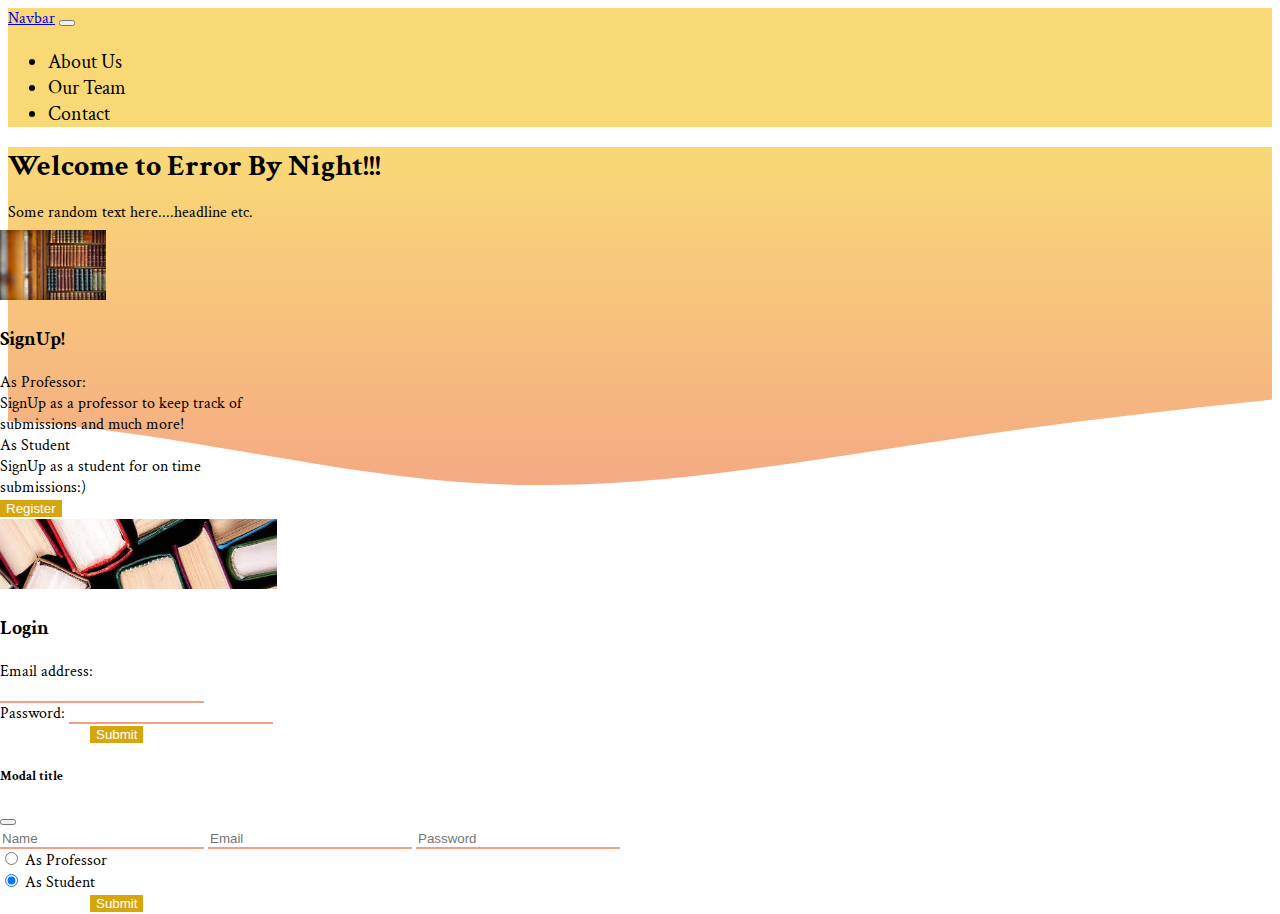
<file: frontend/index.html>
<!DOCTYPE html>
<html lang="en">
  <head>
    <meta charset="UTF-8" />
    <meta http-equiv="X-UA-Compatible" content="IE=edge" />
    <meta name="viewport" content="width=device-width, initial-scale=1.0" />
    <link
      href="https://cdn.jsdelivr.net/npm/bootstrap@5.0.2/dist/css/bootstrap.min.css"
      rel="stylesheet"
      integrity="sha384-EVSTQN3/azprG1Anm3QDgpJLIm9Nao0Yz1ztcQTwFspd3yD65VohhpuuCOmLASjC"
      crossorigin="anonymous"
    />
    <script
      src="https://cdn.jsdelivr.net/npm/bootstrap@5.0.2/dist/js/bootstrap.bundle.min.js"
      integrity="sha384-MrcW6ZMFYlzcLA8Nl+NtUVF0sA7MsXsP1UyJoMp4YLEuNSfAP+JcXn/tWtIaxVXM"
      crossorigin="anonymous"
    ></script>
    <link rel="preconnect" href="https://fonts.googleapis.com" />
    <link rel="preconnect" href="https://fonts.gstatic.com" crossorigin />
    <link
      href="https://fonts.googleapis.com/css2?family=Crimson+Text:ital,wght@0,400;0,600;0,700;1,400;1,600;1,700&display=swap"
      rel="stylesheet"
    />
    <link
      rel="stylesheet"
      href="https://cdnjs.cloudflare.com/ajax/libs/animate.css/4.1.1/animate.min.css"
    />
    <link rel="stylesheet" href="./main.css" />
    <title>WEBSITE NAME</title>
  </head>
  <body>
    <section>
      <nav class="navbar navbar-expand-lg nav-bg navbar-light">
        <div class="container-fluid">
          <a class="navbar-brand" href="#">Navbar</a>
          <button
            class="navbar-toggler"
            type="button"
            data-bs-toggle="collapse"
            data-bs-target="#navbarTogglerDemo02"
            aria-controls="navbarTogglerDemo02"
            aria-expanded="false"
            aria-label="Toggle navigation"
          >
            <span class="navbar-toggler-icon"></span>
          </button>
          <div
            class="collapse navbar-collapse nav-links"
            id="navbarTogglerDemo02"
          >
            <ul class="navbar-nav ms-auto mb-2 mb-lg-0">
              <li class="nav-item px-1">
                <a class="p-2 navbar-items" aria-current="page" href="#"
                  >About Us</a
                >
              </li>
              <li class="nav-item px-1">
                <a class="p-2 navbar-items" href="#">Our Team</a>
              </li>
              <li class="nav-item px-1">
                <a class="p-2 navbar-items" href="#">Contact</a>
              </li>
            </ul>
          </div>
        </div>
      </nav>
    </section>
    <section class="mb-5 pb-5">
      <div class="home-section">
        <div class="home-text text-center px-5 pt-lg-5 pt-1">
          Welcome to Error By Night!!!
        </div>
        <p class="text-center fs-5">Some random text here....headline etc.</p>
      </div>
      <div class="home-account-card">
        <div class="container">
          <div class="row pt-3">
            <div class="col my-lg-0 my-4 px-3 justify-content-center d-flex">
              <div class="shadow-lg accountCard card" style="width: 18rem">
                <img
                  src="./book.jfif"
                  class="card-img-top home-card-img"
                  alt="signUp"
                />
                <div class="card-body text-center">
                  <p class="card-text accountTitle">SignUp!</p>
                  <div class="container">
                    <div class="row">
                      <div class="fw-bold text-start">As Professor:</div>
                      SignUp as a professor to keep track of submissions and
                      much more!
                    </div>
                    <div class="row mt-4">
                      <div class="fw-bold text-start">As Student</div>
                      SignUp as a student for on time submissions:)
                    </div>
                    <button
                      type="submit"
                      class="btn register-submit mt-2"
                      data-bs-toggle="modal"
                      data-bs-target="#staticBackdrop"
                    >
                      Register
                    </button>
                  </div>
                </div>
              </div>
            </div>
            <div class="col my-lg-0 my-4 px-3 justify-content-center d-flex">
              <div class="shadow-lg accountCard card" style="width: 18rem">
                <img
                  src="./book1.jfif"
                  class="card-img-top home-card-img"
                  alt="login"
                />
                <div class="card-body">
                  <p class="card-text accountTitle text-center">Login</p>
                  <form>
                    <div class="mb-2">
                      <label for="exampleInputEmail1" class="form-label"
                        >Email address:</label
                      >
                      <input
                        type="email"
                        class="form-control login-form"
                        id="exampleInputEmail1"
                        aria-describedby="emailHelp"
                      />
                    </div>
                    <div class="mb-2">
                      <label for="exampleInputPassword1" class="form-label"
                        >Password:</label
                      >
                      <input
                        type="password"
                        class="form-control login-form"
                        id="exampleInputPassword1"
                      />
                    </div>
                    <button
                      type="submit"
                      class="btn btn-primary login-submit mt-2"
                    >
                      Submit
                    </button>
                  </form>
                </div>
              </div>
            </div>
            <div
              class="modal fade"
              id="staticBackdrop"
              data-bs-backdrop="static"
              data-bs-keyboard="false"
              tabindex="-1"
              aria-labelledby="staticBackdropLabel"
              aria-hidden="true"
            >
              <div class="modal-dialog">
                <div class="modal-content">
                  <div class="modal-header">
                    <h5 class="modal-title" id="staticBackdropLabel">
                      Modal title
                    </h5>
                    <button
                      type="button"
                      class="btn-close"
                      data-bs-dismiss="modal"
                      aria-label="Close"
                    ></button>
                  </div>
                  <div class="modal-body">
                    <form>
                      <div class="mb-2 row py-2">
                        <input
                          type="email"
                          class="form-control login-form col mx-4 mt-2"
                          id="exampleInputEmail1"
                          aria-describedby="emailHelp"
                          placeholder="Name"
                        />
                        <input
                          type="email"
                          class="form-control login-form col mx-4 mt-2"
                          id="exampleInputEmail1"
                          aria-describedby="emailHelp"
                          placeholder="Email"
                        />
                        <input
                          type="password"
                          class="form-control login-form col-lg-6 col mx-4 mt-2"
                          id="exampleInputPassword1"
                          placeholder="Password"
                        />
                        <div class="form-check ms-4 mt-3">
                          <input
                            class="form-check-input"
                            type="radio"
                            name="flexRadioDefault"
                            id="professor"
                          />
                          <label
                            class="form-check-label"
                            for="flexRadioDefault1"
                          >
                            As Professor
                          </label>
                        </div>
                        <div class="form-check ms-4 mt-3">
                          <input
                            class="form-check-input"
                            type="radio"
                            name="flexRadioDefault"
                            id="flexRadioDefault"
                            checked
                          />
                          <label
                            class="form-check-label"
                            for="flexRadioDefault2"
                          >
                            As Student
                          </label>
                        </div>
                      </div>

                      <button
                        type="submit"
                        class="btn btn-primary login-submit mt-2"
                      >
                        Submit
                      </button>
                    </form>
                  </div>
                </div>
              </div>
            </div>
          </div>
        </div>
      </div>
    </section>
  </body>
</html>
</file>
<file: frontend/main.css>
body {
  font-family: "Crimson Text", serif;
}
.nav-bg {
  background-color: #f9d976;
}
.nav-links {
  font-size: 20px;
}
.navbar-items {
  color: black;
  text-decoration: none;
}
.navbar-items:hover {
  cursor: pointer;
  color: #e28a6f;
  transition-delay: ease 0.2s;
}
.home-section {
  background-image: url("./wave.png");
  min-height: 500px;
  position: relative;
  left: 0;
  right: 0;
}
.home-account-card {
  position: absolute;
  top: 230px;
  right: 0;
  left: 0;
}
.home-text {
  font-size: 30px;
  font-weight: bold;
}
.home-card-img {
  max-height: 70px;
}
.accountTitle {
  font-size: 20px;
  font-weight: bold;
}
.login-form {
  border: none;
  border-bottom: 2px solid #f39f86;
  width: 200px;
}
.login-form:hover {
  color: #e28a6f;
}
.login-submit {
  color: #ffff;
  background-color: #d7a60f;
  border: none;
  margin-left: 90px;
}
.login-submit:hover {
  background-color: #dabe67;
  transition: ease 0.4ms;
}
.register-submit {
  color: #ffff;
  background-color: #d7a60f;
  border: none;
  text-decoration: none;
}
.register-submit:hover {
  background-color: #dabe67;
  transition: ease 0.4ms;
}
</file>
